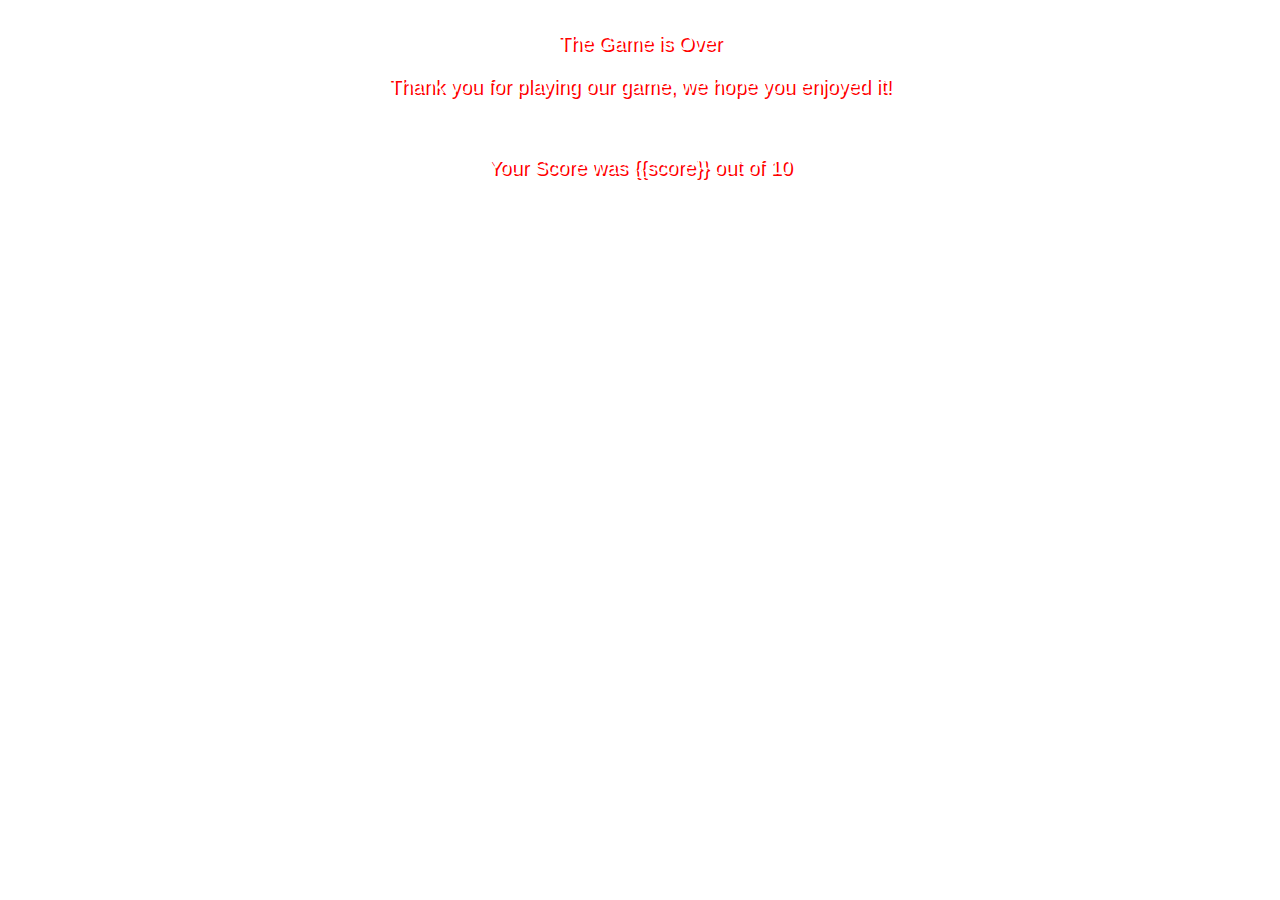
<file: templates/game_end.html>
<!DOCTYPE html>
<html>
<style>
p{text-shadow:2px 2px red;
  font-size: 20px;}
</style>
<p> The Game is Over </p>
<link rel="stylesheet" href="/styles/style4.css">
<body>

<p> Thank you for playing our game, we hope you enjoyed it! </p>
<br>
<p> Your Score was {{score}} out of 10 </p>
</body>

</html>
</file>
<file: styles/style4.css>
body {
  font-family: "Benton Sans", "Helvetica Neue", helvetica, arial, sans-serif;
  margin: 2em;
  background-image:url("https://cdn.glitch.com/bb25481b-e5d0-4722-9568-07a35deaad35%2Freiaz%20-%20monster.jpg?v=1564064269209");
  background-repeat: no-repeat;
  background-size: cover;
  color: white;
  text-align:center;
  
 }
</file>
